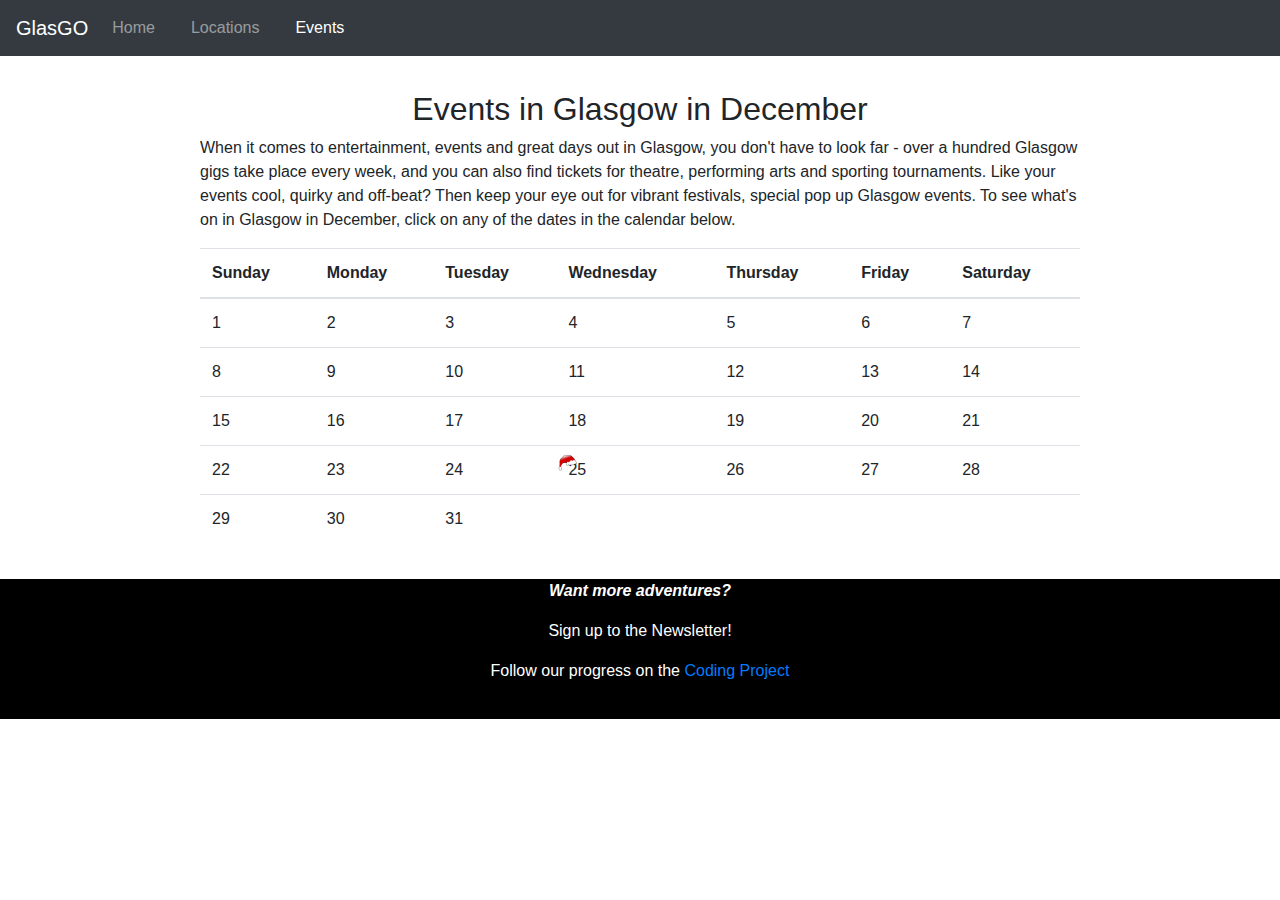
<file: events.html>
<!DOCTYPE html>
<html lang="en">

<head>
    <meta charset="utf-8">
    <meta name="viewport" content="width=device-width, initial-scale=1, shrink-to-fit=no">
    <meta name="description" content="Glasgow events">
    <meta name="author" content="">

    <title>GlasgGO</title>
    <link rel="stylesheet" href="https://stackpath.bootstrapcdn.com/bootstrap/4.1.3/css/bootstrap.min.css" crossorigin="anonymous">
    <link rel="stylesheet" type="text/css" href="CSS/styles.css">
</head>

<body>
    <nav class="navbar navbar-expand-md navbar-dark bg-dark fixed-top">
        <a class="navbar-brand" href="index.html">GlasGO</a>
        <button class="navbar-toggler" type="button" data-toggle="collapse" data-target="#navbarsExampleDefault" aria-controls="navbarsExampleDefault" aria-expanded="false" aria-label="Toggle navigation">
            <span class="navbar-toggler-icon"></span>
        </button>

        <div class="collapse navbar-collapse" id="navbarsExampleDefault">
            <ul class="navbar-nav mr-auto">
                <li class="nav-item">
                    <a class="nav-link" href="index.html">Home <span class="sr-only">(current)</span></a>
                </li>
                <li class="nav-item">
                    <a class="nav-link" href="locations.html">Locations</a>
                </li>
                <li class="nav-item active">
                    <a class="nav-link" href="events.html">Events</a>
                </li>
            </ul>
        </div>
    </nav>
    <div class="padded-h5 mainContent spaceAround" style="margin-top:70px">
        <h2>Events in Glasgow in December</h2>
        <p>When it comes to entertainment, events and great days out in Glasgow, you don't have to look far - over a hundred Glasgow gigs take place every week, and you can also find tickets for theatre, performing arts and sporting tournaments. Like your events cool, quirky and off-beat? Then keep your eye out for vibrant festivals, special pop up Glasgow events. To see what's on in Glasgow in December, click on any of the dates in the calendar below. </p>
        <table class="table decemberCalendar">
            <thead>
                <tr>
                    <th scope="col">Sunday</th>
                    <th scope="col">Monday</th>
                    <th scope="col">Tuesday</th>
                    <th scope="col">Wednesday</th>
                    <th scope="col">Thursday</th>
                    <th scope="col">Friday</th>
                    <th scope="col">Saturday</th>

                </tr>
            </thead>
            <tbody>
                <tr>
                    <td>1</td>
                    <td>2</td>
                    <td>3</td>
                    <td>4</td>
                    <td>5</td>
                    <td>6</td>
                    <td>7</td>
                </tr>
                <tr>
                    <td>8</td>
                    <td>9</td>
                    <td>10</td>
                    <td>11</td>
                    <td>12</td>
                    <td>13</td>
                    <td>14</td>
                </tr>
                <tr>
                    <td>15</td>
                    <td>16</td>
                    <td>17</td>
                    <td>18</td>
                    <td>19</td>
                    <td>20</td>
                    <td>21</td>
                </tr>
                <tr>
                    <td>22</td>
                    <td>23</td>
                    <td>24</td>
                    <td>
                        <div class="christmasDay">
                            <img src="hat.png" alt="hat" class="christmasHat">
                            <span>25</span>
                        </div>
                    </td>
                    <td>26</td>
                    <td>27</td>
                    <td>28</td>
                </tr>
                <tr>
                    <td>29</td>
                    <td>30</td>
                    <td>31</td>
                    <td></td>
                    <td></td>
                    <td></td>
                    <td></td>
                </tr>
            </tbody>
        </table>
    </div>
    <div class="contrast">
        <p><em><strong>Want more adventures?</strong></em></p>
        <p>Sign up to the Newsletter!</p>
        <p>Follow our progress on the <a href="https://github.com/lemimi/group_project">Coding Project</a></p>
        <div class="a2a_kit a2a_kit_size_32 a2a_default_style">
          <a class="a2a_dd" href="https://www.addtoany.com/share"></a>
          <a class="a2a_button_facebook"></a>
          <a class="a2a_button_twitter"></a>
          <a class="a2a_button_whatsapp"></a>
          <a class="a2a_button_email"></a>
        </div>
        <script async src="https://static.addtoany.com/menu/page.js"></script>
    </div>
    <script src="https://code.jquery.com/jquery-3.4.1.min.js"></script>
    <script src="events.js"></script>
</body>
</file>
<file: CSS/styles.css>
#main{
  display: flex;
  margin:0 auto;
  padding:20x;
}
#index {
  width: 100%;
  max-width: 1000px;
  margin: 0 auto;
  overflow-x: hidden;
}

h1, h2 {
  text-align: center;
}
h1{
  font-size: 5em;
}
h2{
  margin-top: 20px;
}
h3 {
  text-align: left;
  font-size: georgia
}
h5{
  text-align: left;
  font-style: normal;
}
div.h5-title {
  font-style: oblique;
  text-align: left;
}
div.carousel-container {
  align-self: right;
}
.carousel-height{
  height: 10em;
}

div.intro-container {
  padding-left: 13.5%;
  padding-right: 13.5%;
}
class="container" {
  transition: 0.6s ease;
}
.fade {transition: 0.6s ease;
  opacity: 1;
}
.fade:hover {background-color: #DEDCCB; opacity: 5;}
.fade:not(.show) {
    opacity: 1;
    margin: inherit;
}
div.contrast{
  background-color: rgb(0,0,0);
  color: rgb(255,255,255);
  display: flex;
  justify-content: center;
  align-items: center;
  flex-direction: column;

  margin-top: 20px;
  width: 100vw;
  position: relative;
  left: 50%;
  right:50%;
  margin-left:-50vw;
  margin-right:-50vw;
}
li {
    margin: 0 20px 0 0;
    transition: 0.6s ease;
}

div.christmasDay {
  position: relative;
}
img.christmasHat{
    width: 30px;
    height: 30px;
    position: absolute;
    top: -12px;
    left: -15px;
}

.decemberCalendar td{
  cursor: pointer;
}

.mainContent{
  margin-top: 70px;
  display: flex;
  flex-direction: column;
  align-items: center;

}

.decemberCalendar td:hover {
    background: lightblue;

  }
.glasgoLogo{
  margin-bottom: 20px;
}

.neighbourhood{
  text-align: center;
  margin-top: 30px;
  margin-bottom: 30px;
}


.card{
  transition: 0.6s ease;
  margin:20px;

}
.card:hover{
  transform: scale(1.1);
}

.card-text{
  padding:20px;
}

.img-fluid{
  height:200px;
  object-fit:cover;
}

.card-columns{
  display:flex;
  flex-wrap: nowrap;
}

.carousel-inner{
  max-height: 450px;
  width:100vw;
  object-fit: cover;
}

.alignCentre{
  margin: 0 auto;
  display: block;
  margin-top: 20px;
}

.headerImage{
  margin-top: 20px;

}

.spaceAround{
  padding: 0px 200px 0px 200px;
}
.a2a_kit.a2a_kit_size_32.a2a_default_style{
  margin-bottom: 20px;
}
</file>
